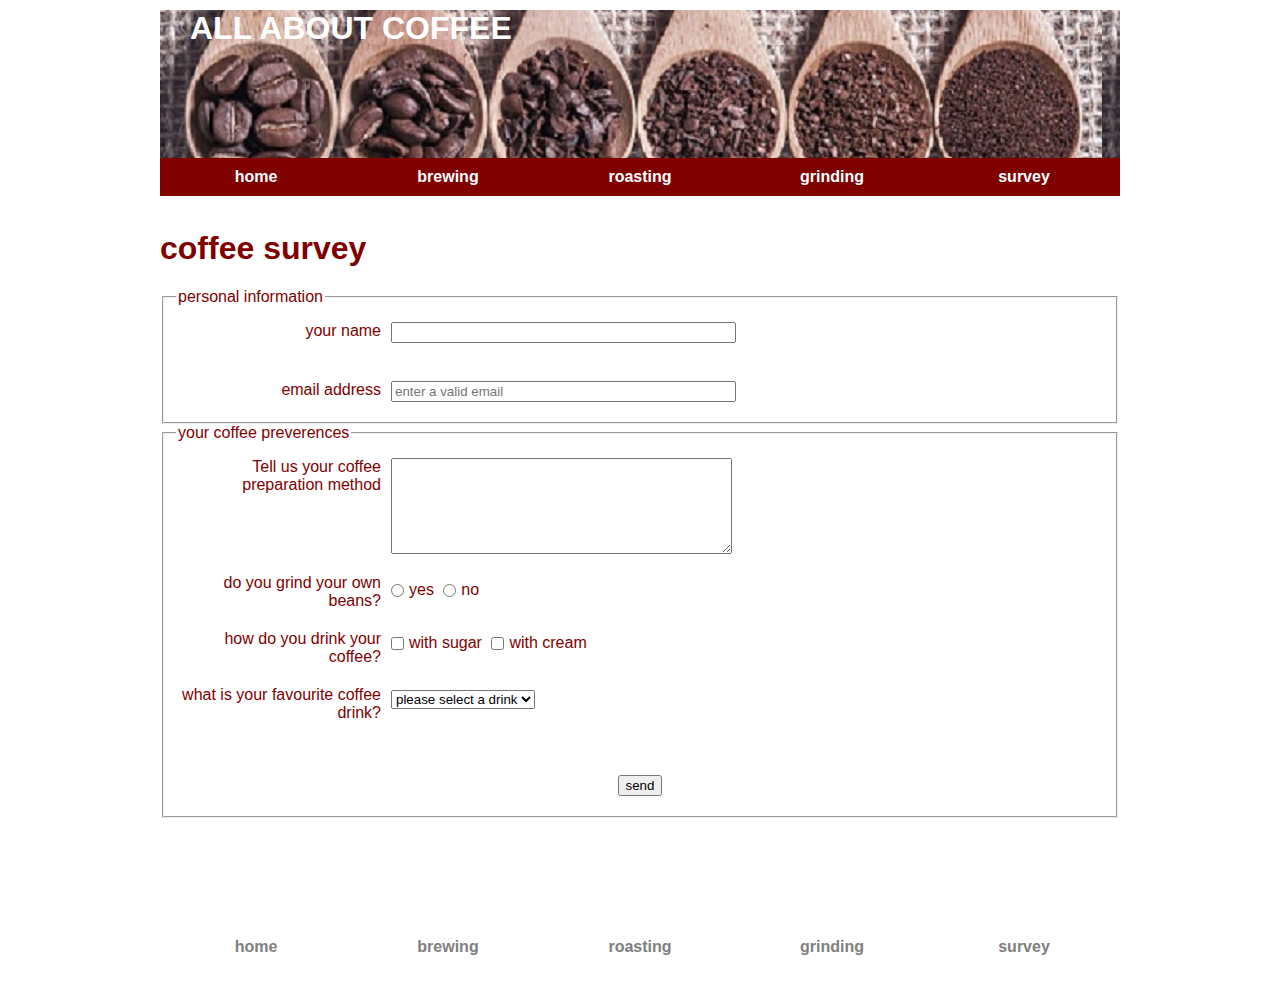
<file: survey.html>
﻿<!DOCTYPE html>
<html>
<head>
<meta charset="utf-8" />
<title>survey</title>
<link href="index.css" rel="stylesheet" type="text/css">
</head>


<body>
<header>
<h1>ALL ABOUT COFFEE</h1>
<nav>
<ul>
<li><a href="index.html">home</a></li>
<li><a href="brewing.html">brewing</a></li>
<li><a href="roasting.html">roasting</a></li>
<li><a href="grinding.html">grinding</a></li>
<li><a href="survey.html">survey</a></li>
</ul>
</nav>
</header>

<h1>coffee survey</h1>
<form action="coffee-survey.php" method="post">
<fieldset>
<legend>personal information</legend>
<label for="name">your name</label>
<input type="text" name="name" required size="40" id="name">
<br/><br/>
<label for="email">email address</label>
<input type="email" name="email" required placeholder="enter a valid email" size="40" id="email">

</fieldset>
<fieldset>
<legend>your coffee preverences</legend>
<label for="area">Tell us your coffee preparation method</label>
<textarea name="preparation" cols="40" rows="6" id="area"></textarea>
<br/>
<label for="rad">do you grind your own beans?</label>
<input  class="check" type="radio" name="grind" value="yes"id="rad"/>yes
<input  class="check"type="radio" name="grind" value="no"id="rad"/>no
<br/>
<label for="box">how do you drink your coffee?</label>
<input class="check"type="checkbox" name="drink" value="sugar"id="box"/>with sugar
<input  class="check"type="checkbox" name="drink" value="cream"id="box"/>with cream
<br/>
<label for="opt">what is your favourite coffee drink?</label>
<select name="favourite"id="opt" class="check">
<option value="">please select a drink</option>
<option value="01">drip coffee</option>
<option value="02">french press</option>
<option value="03">expresso</option>
<option value="04">latte</option>
<option value="05">flavoured</option>
</select>
</br></br></br>
<center>
<input type="submit" value="send"  >
</center>
</fieldset>
</form>
<footer>
<nav>
<ul>
<li><a href="index.html">home</a></li>
<li><a href="brewing.html">brewing</a></li>
<li><a href="roasting.html">roasting</a></li>
<li><a href="grinding.html">grinding</a></li>
<li><a href="survey.html">survey</a></li>
</ul>
</nav>
</footer>

</body>

</html>
</file>
<file: index.css>
﻿h1,h3{
	color:maroon;
	font-family:Arial, Helvetica, sans-serif;
	font-style:bold;
}
body{

	color:maroon;
	font-family:Arial, Helvetica, sans-serif;
	margin:auto;
	width:960px;
}
a:link,a:visited{
	text-decoration:none;
	/*color:maroon;*/
	font-weight:bold;
}
a:hover{
color:black;
}
nav ul{
	list-style-type:none;
	padding:0;

}
nav li{


display:inline;
float:left;


}
nav a:link,a:visited{
	display:block;
	background-color:maroon;
	color:#FFFFFF;
	text-align:center;
	width:160px;
	padding: 10px 16px;
	margin-top:90px;
	margin-bottom:20px;
	border:thick;
}
nav a:hover{
	background-color:black;
}
aside{
	width:280px;
	float:right;
	background-color:#FF9933;
	text-align:center;
	font-weight:bold;
	padding:20px;
	margin-left:20px;
	margin-bottom:20px;
}
.photo{
	float:left;
	margin-right:30px;
	margin-bottom:20px;
}
.photoright{
	float:right;
	margin-left:20px;
}
header{
	background-image:url('cbg2.jpg');
	height:150px;
	margin-bottom:70px;
	margin-top:;
}
header h1{
	color:rgba(256,256,256,80);
	margin-left:30px;
	margin-top:10px;
	text-size:50px;
}
footer{

	margin:20px 0px 30px 0px;
}
footer nav a:link,footer nav a:visited{
	color:gray;
	text-decoration:none;
	display:block;
	width:160px;
	text-align:center;
	background-color:#FFFFFF;
}
footer nav a:hover{
	color:black;
}
label{
	display:block;
	width:200px;
	float:left;
	margin:10px 5px;
	clear:left;
	text-align:right;
}
input,select,textarea{
	margin:10px 5px;
	vertical-align:middle;

}
.check{
	vertical-align:middle;
	margin:20px 5px;


}
</file>
